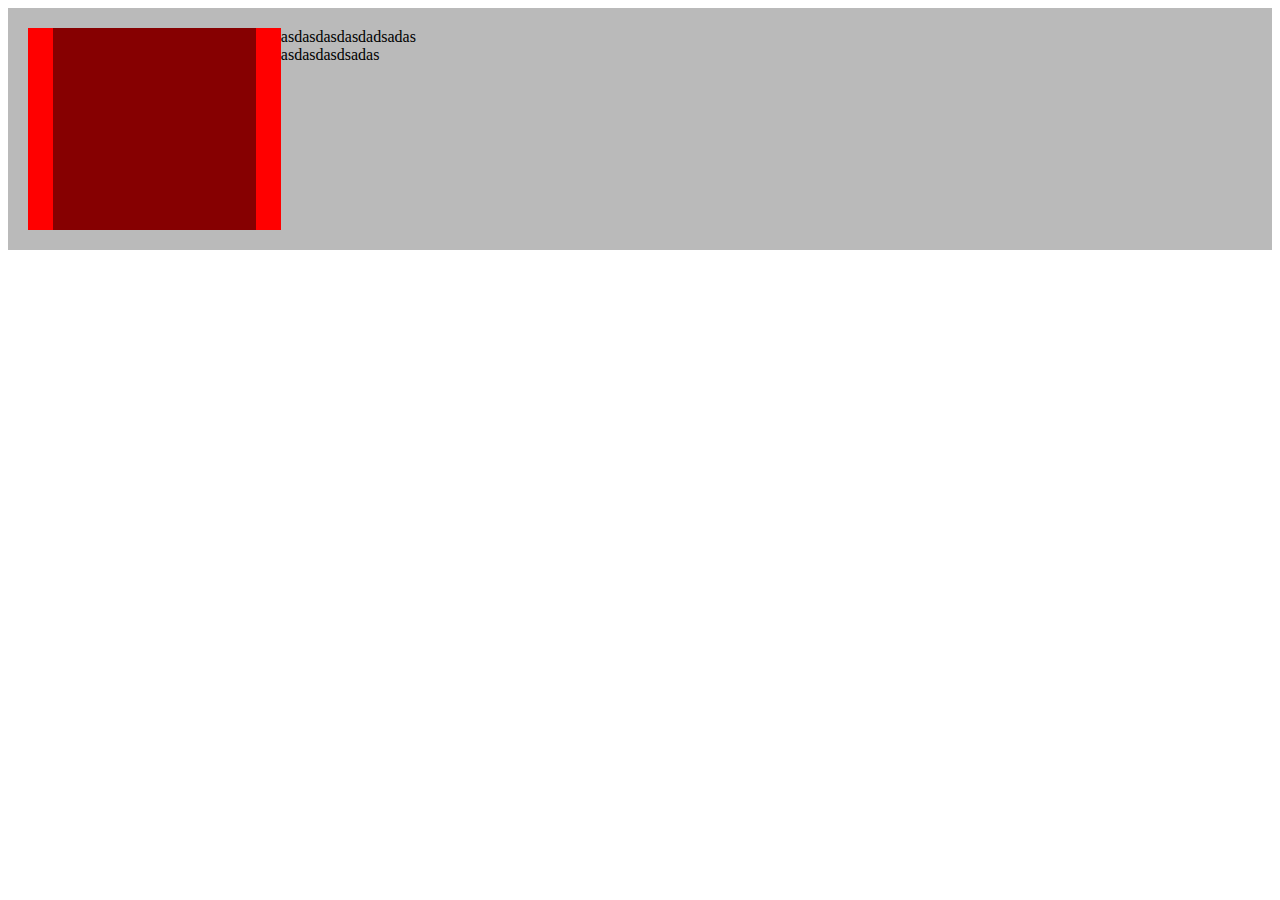
<file: Main Project/tagline.html>
<!DOCTYPE html>
<html>
<head>
	<meta charset="utf-8">
	<title></title>
</head>
<style type="text/css">
	
	.tagline{
		background-color: #BABABA;
		height: auto;
		width: 100%;
	}
	.tag-box-var1{
		display: flex;
		width: 100%;
		padding: 20px;
	}
	.tag-left-box{
		display: flex;
		height: auto;
		width: 20%;
		background-color: red;
	}
	.tag-right-box{
		display: flex;
		height: auto;
		width: 80%;
		flex-direction: column;
	}
	.service-pic{
		display: flex;
		width: 80%;
		justify-content: center;
		object-fit: cover;
		padding-left: 10%;
		padding-right: 10%;
	}


</style>
<body>
	<section class="tagline">
		<div class="tag-box-var1">
			<div class="tag-left-box">
				<img class="service-pic" src="s1.jpg">
			</div>
			<div class="tag-right-box">
				<div>
					asdasdasdasdadsadas
				</div>
				<div>
					asdasdasdsadas
				</div>
			</div>
		</div>

	</section>
</body>
</html>
</file>
